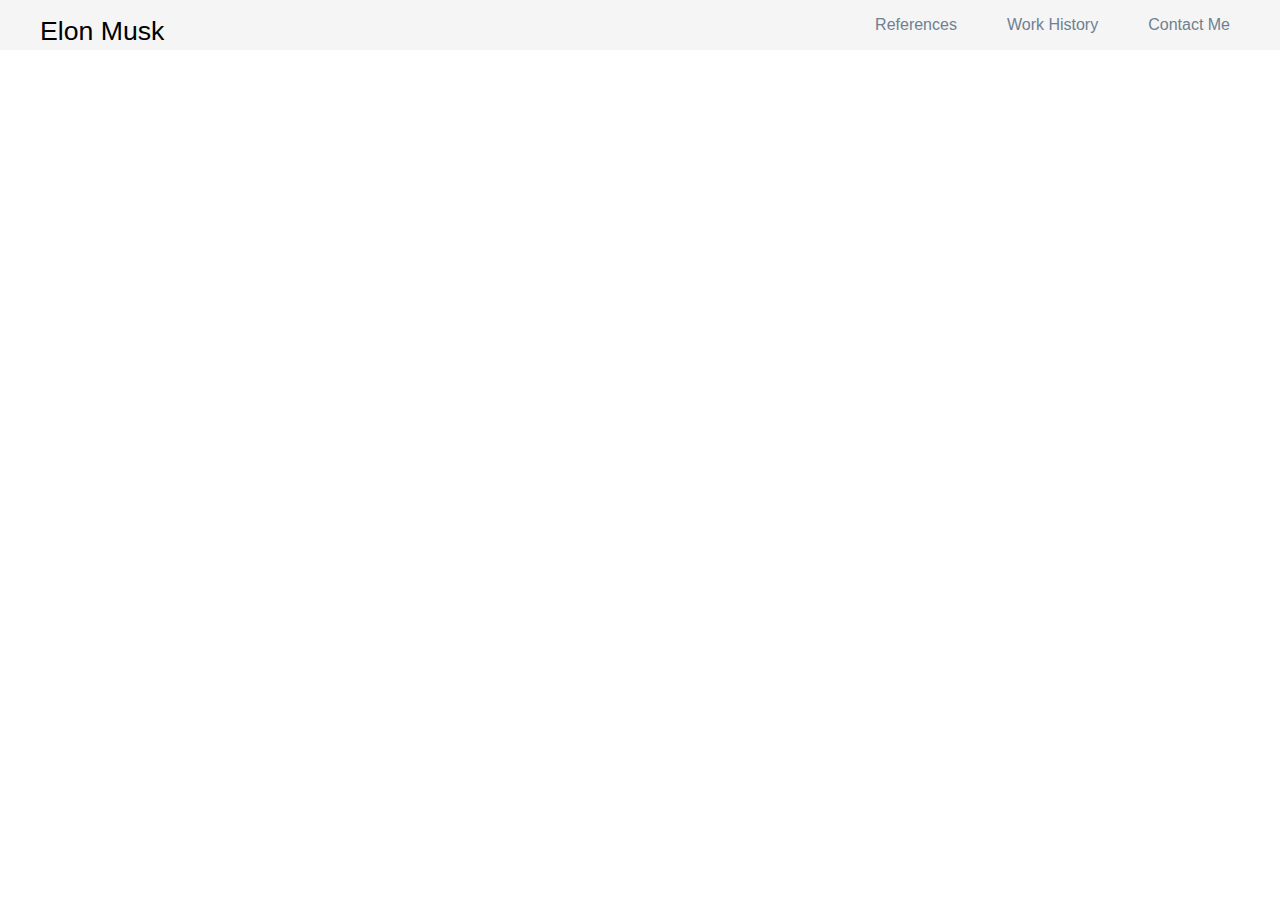
<file: references.html>
<html lang="en">
<head>
    <meta charset="UTF-8">
    <meta name="viewport" content="width=device-width, initial-scale=1.0">
    <link rel="stylesheet" href="style.css">
    <title>Document</title>
</head>
<body>
    <nav class="navbar">
        <ul>
            <li id="brand"><a href="index.html" class="nav-link">Elon Musk</a></li>
            <li><a href="Contactme.html" class="nav-link">Contact Me</a></li>
            <li><a href="workhistory.html" class="nav-link">Work History</a></li>
            <li><a href="references.html" class="nav-link">References</a></li>
        </ul>
      </nav>
  <section id="intro">
 <h3>Donald Glover</h3>
    <p>Actor, Comedian, Filmmaker, Rapper, Singer, Songwriter, DJ</P1>
    <p>Atlanta, Georgia</p>
    <p>(000)000-0000</p>
    <p>Wouldntyouliketoknow@gmail.com</p>
 <h3>Felix Kjelberg</h3>
    <p>Youtuber/ Youtube</p>
    <p>Brighton, England</p>
    <p>(317)111-1111</p>
    <P>FelixIsMyHomie@yahoo.com</P>
 <h3>Leo Messi</h3>
    <p>Soccer player/FC Barcelona</p>
    <p>Barcelona, Spain</p>
    <p>(765)101-1010</p>
    <P>LeoMessi10@hotmail.com</P>
</body>
</html>
</file>
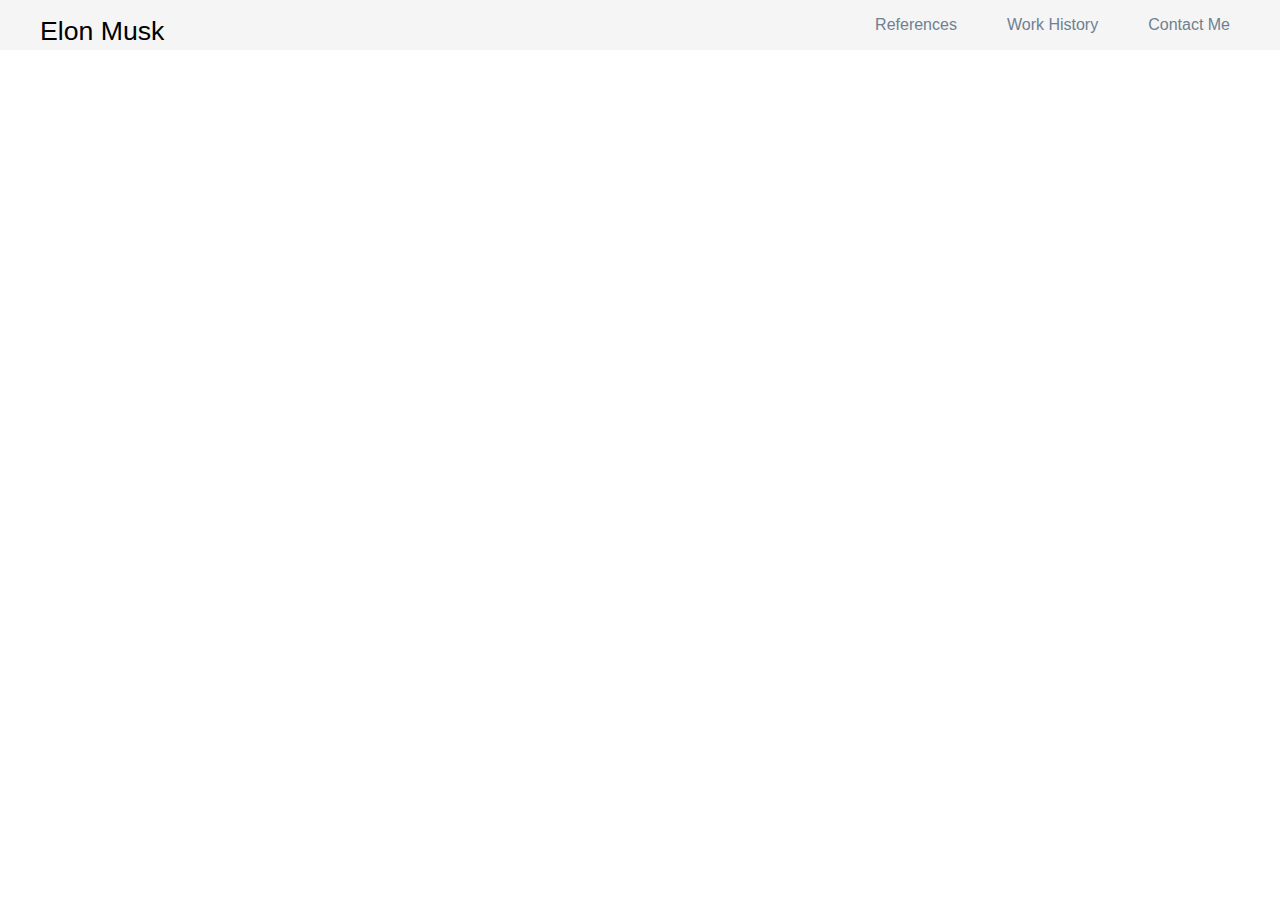
<file: workhistory.html>
<html lang="en">
<head>
    <meta charset="UTF-8">
    <meta name="viewport" content="width=device-width, initial-scale=1.0">
    <link rel="stylesheet" href="style.css">
    <title>Document</title>
</head>
<body>
    <nav class="navbar">
        <ul>
            <li id="brand"><a href="index.html" class="nav-link">Elon Musk</a></li>
            <li><a href="Contactme.html" class="nav-link">Contact Me</a></li>
            <li><a href="workhistory.html" class="nav-link">Work History</a></li>
            <li><a href="references.html" class="nav-link">References</a></li>
        </ul>
      </nav>
  <section id="intro">
     <h3>Space-X, Founder (2002-Current)</h3>
    <p1> Secures premises and personnel by patrolling property; monitoring surveillance equipment; inspecting buildings, equipment, and access points; permitting entry. Obtains help by sounding alarms. Prevents losses and damage by reporting irregularities; informing violators of policy and procedures; restraining trespassers. in order to create a safe work environmen.</p1>
     <h3>Tesla Motors- Co-Founder, Ceo (2003-Current)</h3>
    <p1> The positions requires me to be able to be able to get certified as a top side tech, bottom side tech, and a customer service advisor. Requires knowledge of products, and extra services we offer and the ins and outs of every service. I’m also responsible for opening and closing the store when I am the manager on duty. The position also entails me to train the new employees on everything I have become certified on. I also hold everyone accountable in order to create a safe work environment.</p1>
 <h3>PayPal, Founder (1999-Current)</h3>
    <p1>This job entails me to be able to open and close the store. Perform tasks such as auditing drawers, making deposits, unloading truck, and facing the store. I also perform battery tests, installs, and obd2 scans. I make sure to give the customer the absolute best service while shopping, and providing them with everything they need to get the job done right. This position required me to learn multiple systems in Autozone’s internal core application. Customer relations and conflict resolution were my primary duties on the floor. </p1>
</body>
</html>
</file>
<file: style.css>
body {
    background: url("https://images.unsplash.com/photo-1534796636912-3b95b3ab5986?ixlib=rb-1.2.1&auto=format&fit=crop&w=751&q=80") center 75% no-repeat fixed;
    background-size: cover;
    font-family: 'Raleway' , sans-serif;
}
nav {
    background-color:whitesmoke;
    position: fixed;
    top: 0;
    left: 0;
    height: 50px;
    width: 100vw;
    z-index: 1;
}
nav ul li {
    float: right;
    margin-right: 50px;
    list-style-type: none;
    text-align: center;
}
#brand {
    float: left;
}
.nav-link {
    color:slategray;
    text-decoration: none;
    font-family: 'Acme' , sans-serif;
}
.nav-link:hover {
    color: slateblue;
    font-weight: bold;
}
#brand .nav-link {
    color: black;
    font-size: 20pt;
}
#brand .nav-link:hover {
    color: slateblue;
}
#home {
    margin-top:400px;
    position: relative;
    left: 900px;
    width: 100vw;
    height: 30vh;
    padding-top: 3em;
}
h2 {
    font-family: 'Acme', sans-serif;
    color:grey;
    font-size: 40pt;
}
.main {
    text-align: center;
}
#about {
    margin-top: 200px;
    display: inline-block;
}
#about-picture {
    width: 40vw;
    float: top;
}
#profile-pic {
    height: 300px;
    width: 300px;
    object-fit: cover;
    border-radius: 0.4em;
    box-shadow: 2px 2px 2px black;
}
#about-content {
    width: 40vw;
    float: bottom;
    color: snow;
}
#p {
    font-family: 'raleway' , sans-serif;
    font-size: 22pt;
    color:white;
    text-shadow: .2px .2px .2px black;
}
h3 {
    font-family: 'Acme', sans-serif;
    color:white;
    font-size: 25pt;
    
}
#p1 {
    font-family: 'raleway' , sans-serif;
    font-size: 18pt;
    color:white;
    text-shadow: .2px .2px .2px black;
    margin-top: 200px;
}
#contact-form {
  margin: auto;
  margin-top: 100px;
  width: 30vw;
  background-color: grey;
  text-align: center;
  padding-left: 80px;
  padding-right: 80px;
  padding-top: 50px;
  border-radius: .4em;
}
#contact-formm input {
  width: 90%;
  margin-bottom: 20px;
  height: 50px;
  font-size: 18px;
  text-align: center;
}
#contact-form h2{
  color: white;
  font-size: 28pt;
  text-shadow: 2px 2px 2px black;
}
#textarea{
  resize: none;
  height: 200px;
  width: 90%;
  margin-bottom: 30px;
}
#intro {
    text-align: center;
    margin-top: 100px;
    color: white;
}
</file>
